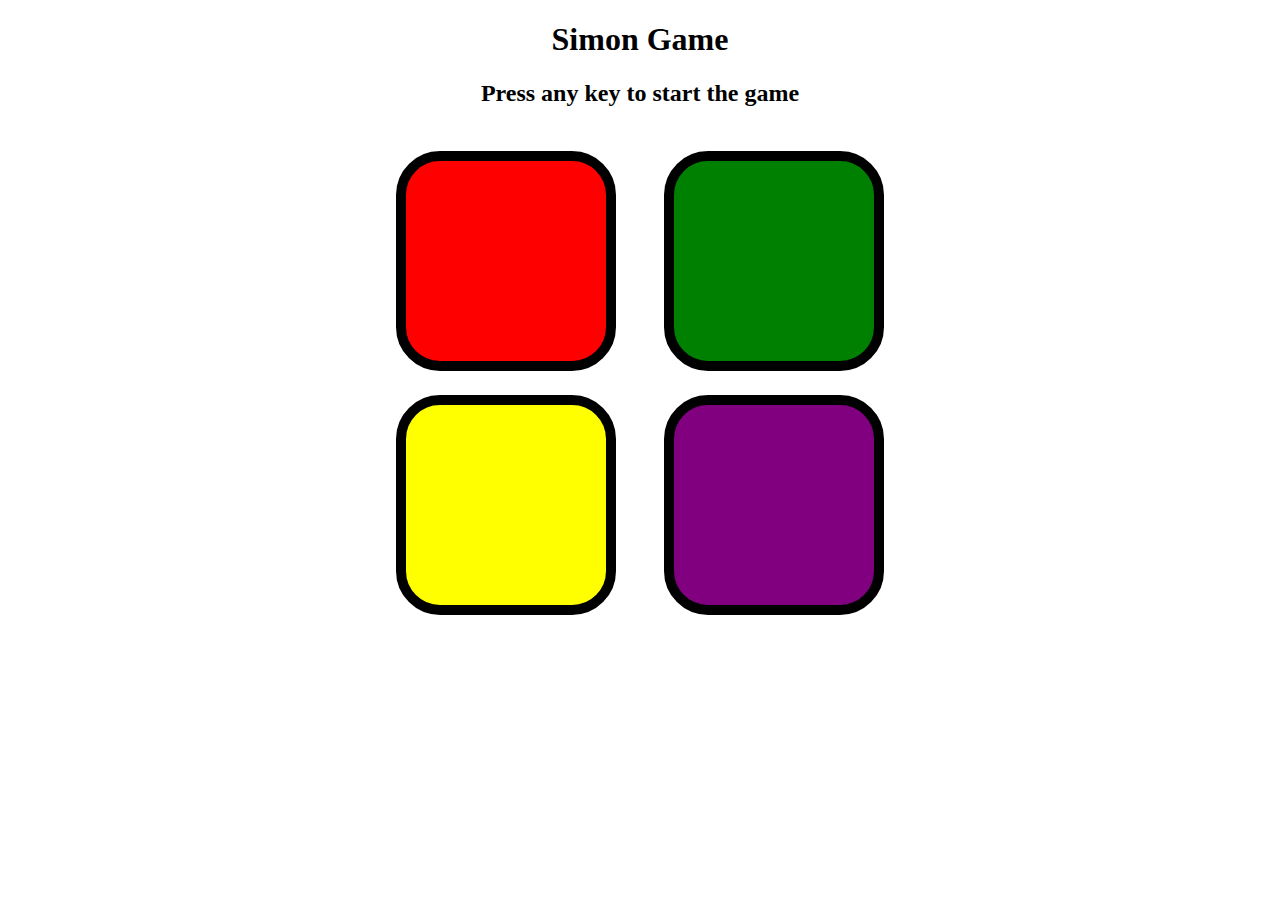
<file: SimonSaysGame/index.html>
<!DOCTYPE html>
<html lang="en">
<head>
    <meta charset="UTF-8">
    <meta name="viewport" content="width=device-width, initial-scale=1.0">
    <title>Document</title>
    <link href="./style.css" rel="stylesheet" type="text/css"/>
</head>
<body>
    <h1> Simon Game</h1>
    <h2>Press any key to start the game</h2>
    <div class="btn-container">
        <div class="btn-container1">
            <div class="btn red" type="button" id="red"></div>
            <div class="btn yellow" type="button" id="yellow"></div>
        </div>
        <div class="btn-container2">
            <div class="btn green" type="button" id="green"></div>
            <div class="btn purple" type="button" id="purple"></div>
        </div>
    </div>
    <script src="./index.js"></script>
</body>
</html>
</file>
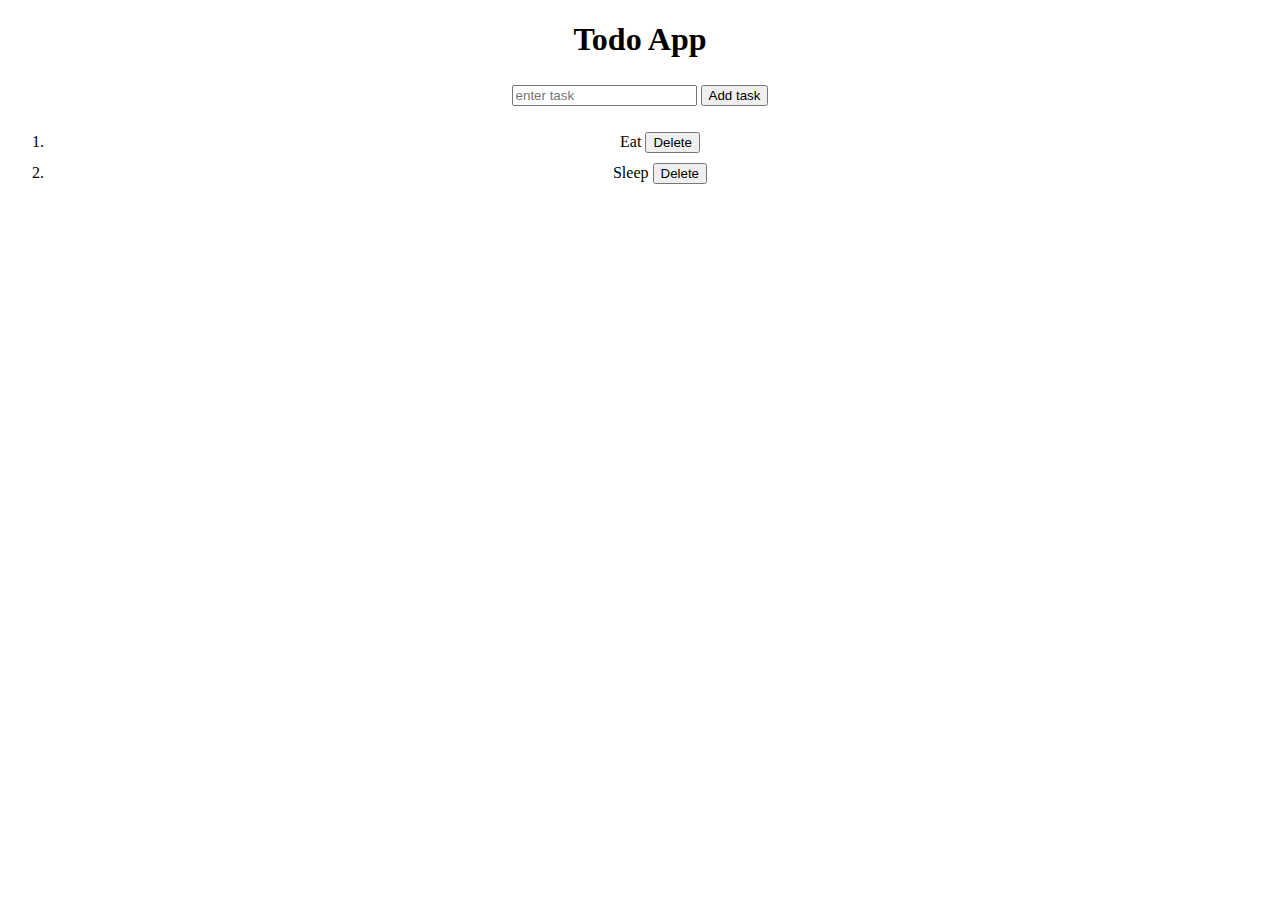
<file: TodoApp-And-Random-Color-Generator/index.html>
<!DOCTYPE html>
<html>
  <head>
    <title>Parcel Sandbox</title>
    <meta charset="UTF-8" />
    <link rel="stylesheet" href="./styles.css" />
  </head>

  <body>
    <!----------------- RANDOM COLOR GENERATOR ----------------->
    <!-- <h3>This is heading</h3>
    <button>Generate Colour</button>
    <div id="box"></div>
    <br>
    <form action="/home">
      <input placeholder="user" type="text" id="user"/>
      <input placeholder="pass" type="password" id="pass"/>
      <input type="submit"/>
    </form> -->
    <!-- --------------------- TODO APP----------------------- -->
    <h1>Todo App</h1>
    <input placeholder="enter task" id="task" />
    <button>Add task</button>
    <ol id="list">
      <li>Eat <button class="delete">Delete</button></li>
      <li>Sleep <button class="delete">Delete</button></li>
    </ol>

    <script src="./index.js"></script>
  </body>
</html>
</file>
<file: SimonSaysGame/style.css>
body{
    text-align: center;
}

.btn{
    height:200px;
    width: 200px;
    border-radius: 20%;
    border: 10px solid black;
    margin: 1.5rem;
}

.btn-container{
    display: flex;
    justify-content: center;
}

.red{
    background-color: red;
}

.yellow{
    background-color: yellow;
}

.purple{
    background-color: purple;
}

.green{
    background-color: green;
}

.flash{
    background-color: white;
}

.userflash{
    background-color:cyan;
}
</file>
<file: TodoApp-And-Random-Color-Generator/styles.css>
body {
    text-align: center;
  }
  #box {
    height: 200px;
    width: 400px;
    border: 2px solid black;
    margin: auto;
  }
  
  button {
    margin: 5px auto;
  }
</file>
